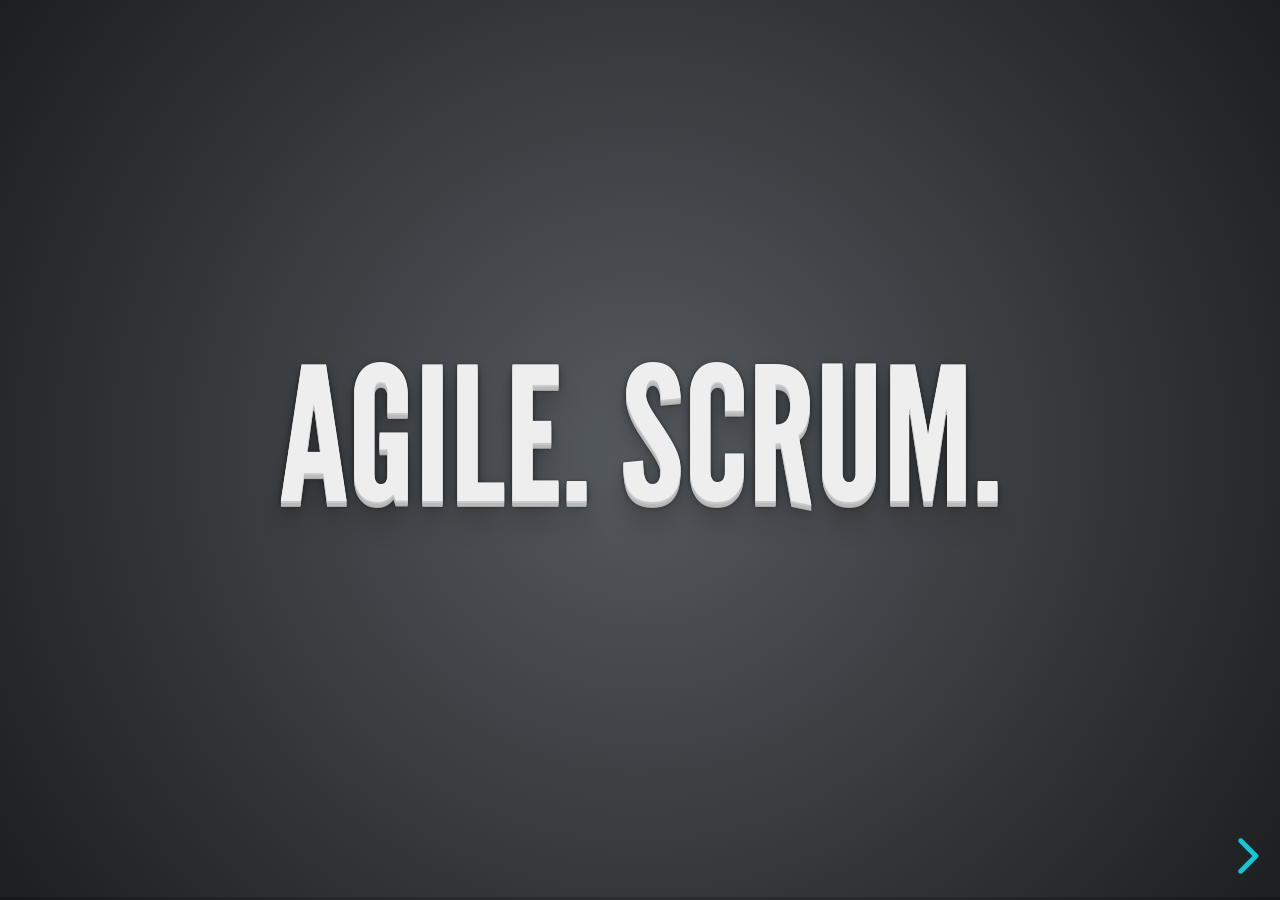
<file: index.html>
<!doctype html>
<html>
	<head>
		<meta charset="utf-8">
		<meta name="viewport" content="width=device-width, initial-scale=1.0, maximum-scale=1.0, user-scalable=no">

		<title>Agile.Scrum.</title>

		<link rel="stylesheet" href="css/reset.css">
		<link rel="stylesheet" href="css/reveal.css">
		<link rel="stylesheet" href="css/theme/league.css">

		<!-- Theme used for syntax highlighting of code -->
		<link rel="stylesheet" href="lib/css/monokai.css">

		<!-- Printing and PDF exports -->
		<script>
			var link = document.createElement( 'link' );
			link.rel = 'stylesheet';
			link.type = 'text/css';
			link.href = window.location.search.match( /print-pdf/gi ) ? 'css/print/pdf.css' : 'css/print/paper.css';
			document.getElementsByTagName( 'head' )[0].appendChild( link );
		</script>
	</head>
	<body>
		<div class="reveal">
			<div class="slides">
				<section>
					<h1>Agile. Scrum.</h1>
				</section>
				<section>
					<h2>What is Agile?</h2>
					<p>
						Agile is a time boxed, iterative approach to software delivery that builds software incrementally 
						from the start of the project, instead of trying to deliver it all at once near the end.
					</p>
					<img class="presentation__img presentation__img_white" src="assets/image/agile.png" alt="agile">
				</section>
				<section>
					<h2>Manifesto for Agile Software Development</h2>
					<img class="presentation__img" src="assets/image/manifesto.png" alt="manifesto">
				</section>
				<section>
					<table class="table">
						<tr class="table__row table__title">
							<th>Characteristics</th>
							<th>Agile approach</th>
							<th>Traditional approach</th>
						</tr>
						<tr class="table__row">
							<td>Organizational structure</td>
							<td>Iterative</td>
							<td>Linear</td>
						</tr>
						<tr class="table__row">
							<td>User requirements</td>
							<td>Interactive input</td>
							<td>Clearly defined before implementation</td>
						</tr>
						<tr class="table__row">
							<td>Involvement</td>
							<td>High</td>
							<td>Low</td>
						</tr>
						<tr class="table__row">
							<td>Model preference</td>
							<td>Agile model favors adaption</td>
							<td>Traditional model favors anticipation</td>
						</tr>
						<tr class="table__row">
							<td>Scale of projects</td>
							<td>Large-scale</td>
							<td>Small and medium scale</td>
						</tr>
					</table>
				</section>
				<section>
					<h2>Agile Methodologies</h2>
					<img src="assets/image/metodologies.jpeg" alt="metodologies">
				</section>
				<section>
					<h2>What is Scrum?</h2>
					<p>
						It is a framework within which people can address complex adaptive problems,
						while productively and creatively delivering products of the highest possible value.
					</p>					
				</section>
				<section>
					<h2>Scrum is:</h2>
					<ul>
						<li>Lightweight</li>
						<li>Simple to understand</li>
						<li>Difficult to master</li>
					</ul>
				</section>					
				<section>
					<h2>The main elements of the framework are:</h2>
					<ul>
						<li>Scrum ‐ teams;</li>
						<li>Roles associated with them;</li>
						<li>Events(ceremonies);</li>
						<li>Artifacts;</li>
						<li>Rules</li>
					</ul>
				</section>
				<section>
					<img class="presentation__img" src="assets/image/team.png" alt="scrum team">
				</section>
				<section>
					<h2>The key Scrum methodology artifacts</h2>
					<img class="presentation__img presentation__img_small" src="assets/image/artefacts.png" alt="artefacts">
				</section>				
				<section>
					<h2>Scrum ceremonies</h2>
					<ul>
						<li>Sprint planning meetings</li>
						<li>Daily standups</li>
						<li>The sprint review</li>
						<li>The retrospective</li>
					</ul>
				</section>	
				<section>
					<img src="assets/image/scrumProcess.jpg" alt="Scrum process">
				</section>				
				<section>
					<h2>Advantages</h2>
					<ul>
						<li>Scrum has more transparency and visibility</li>
						<li>It increases the team accountability</li>
						<li>Scrum is easy with changes</li>
						<li>Scrum is a cost saving development methodology</li>
					</ul>
				</section>
				<section>
					<h2>Disadvantages</h2>
					<ul>
						<li>Scrum need to be experienced and high-level persons</li>
						<li>Scrum team requires experience and devoted team.</li>
						<li>Less experienced scrum master can ruin the whole process of development.</li>
						<li>If the task is defined poorly then the project can be lead to inaccuracies.</li>
					</ul>					
				</section>	
				<section>
					<h2>Where can you meet scrum</h2>
					<img class="img_big" src="./assets/image/team.jpg" alt="team">
				</section>
				<section>
					<h2>Thank you!</h2>
				</section>		
			</div>
		</div>

		<script src="js/reveal.js"></script>

		<script>
			// More info about config & dependencies:
			// - https://github.com/hakimel/reveal.js#configuration
			// - https://github.com/hakimel/reveal.js#dependencies
			Reveal.initialize({
				hash: true,
				dependencies: [
					{ src: 'plugin/markdown/marked.js' },
					{ src: 'plugin/markdown/markdown.js' },
					{ src: 'plugin/highlight/highlight.js' },
					{ src: 'plugin/notes/notes.js', async: true }
				]
			});
		</script>
	</body>
</html>
</file>
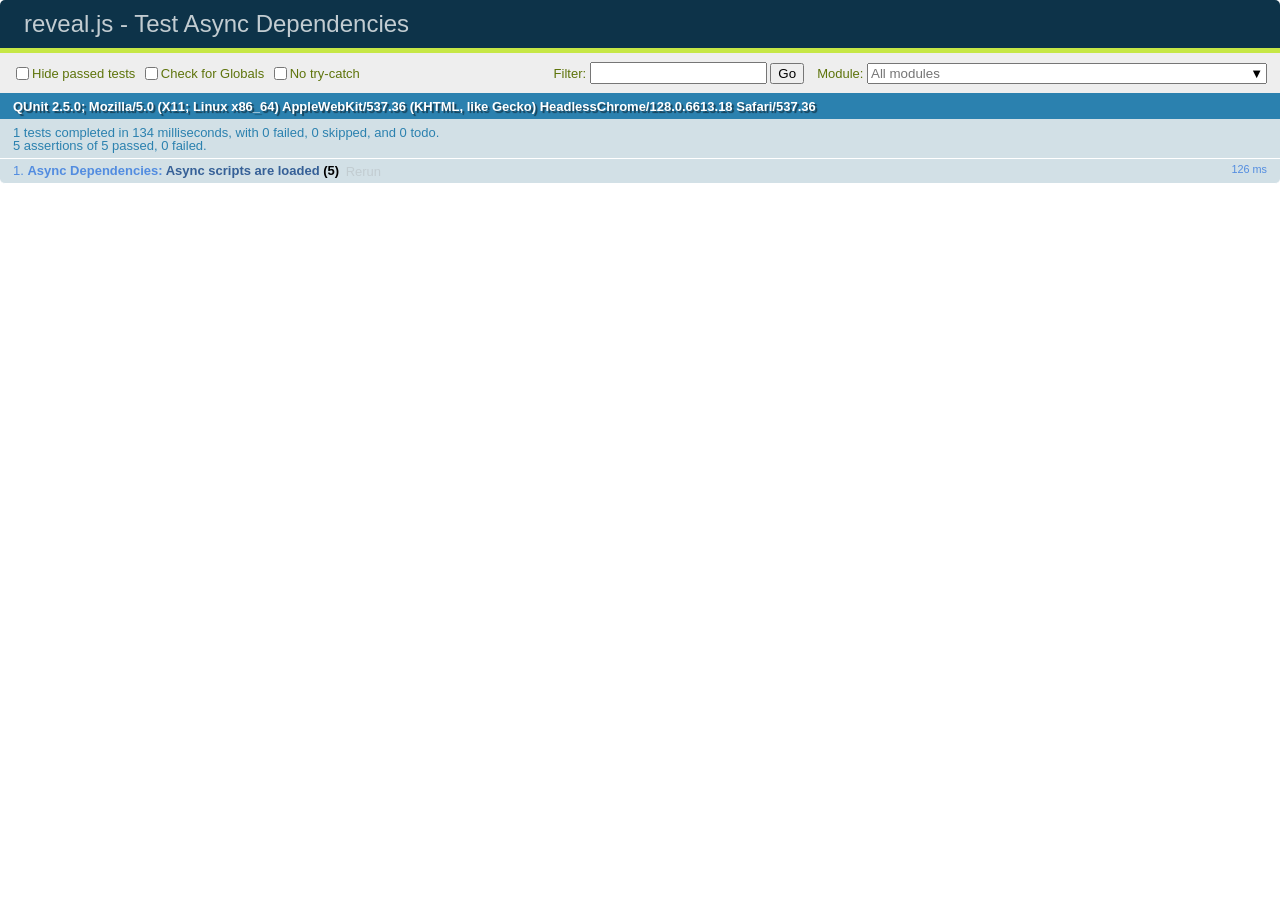
<file: test/test-dependencies-async.html>
<!doctype html>
<html lang="en">

	<head>
		<meta charset="utf-8">

		<title>reveal.js - Test Async Dependencies</title>

		<link rel="stylesheet" href="../css/reveal.css">
		<link rel="stylesheet" href="qunit-2.5.0.css">
	</head>

	<body style="overflow: auto;">

		<div id="qunit"></div>
		<div id="qunit-fixture"></div>

		<div class="reveal" style="display: none;">

			<div class="slides">

				<section>Slide content</section>

			</div>

		</div>

		<script src="../js/reveal.js"></script>
		<script src="qunit-2.5.0.js"></script>

		<script>
			var	externalScriptSequence = '';
			var scriptCount = 0;

			QUnit.config.autostart = false;
			QUnit.module( 'Async Dependencies' );

			QUnit.test( 'Async scripts are loaded', function( assert ) {
				assert.expect( 5 );
				var done = assert.async( 5 );

				function callback( event ) {
					if( externalScriptSequence.length === 1 ) {
						assert.ok( externalScriptSequence === 'A', 'first callback was sync script' );
						done();
					}
					else {
						assert.ok( true, 'async script loaded' );
						done();
					}

					if( externalScriptSequence.length === 4 ) {
						assert.ok( 	externalScriptSequence.indexOf( 'A' ) !== -1 &&
									externalScriptSequence.indexOf( 'B' ) !== -1 &&
									externalScriptSequence.indexOf( 'C' ) !== -1 &&
									externalScriptSequence.indexOf( 'D' ) !== -1, 'four unique scripts were loaded' );
						done();
					}

					scriptCount ++;
				}

				Reveal.initialize({
					dependencies: [
						{ src: 'assets/external-script-a.js', async: false, callback: callback },
						{ src: 'assets/external-script-b.js', async: true, callback: callback },
						{ src: 'assets/external-script-c.js', async: true, callback: callback },
						{ src: 'assets/external-script-d.js', async: true, callback: callback }
					]
				});
			});

			QUnit.start();

		</script>

	</body>
</html>
</file>
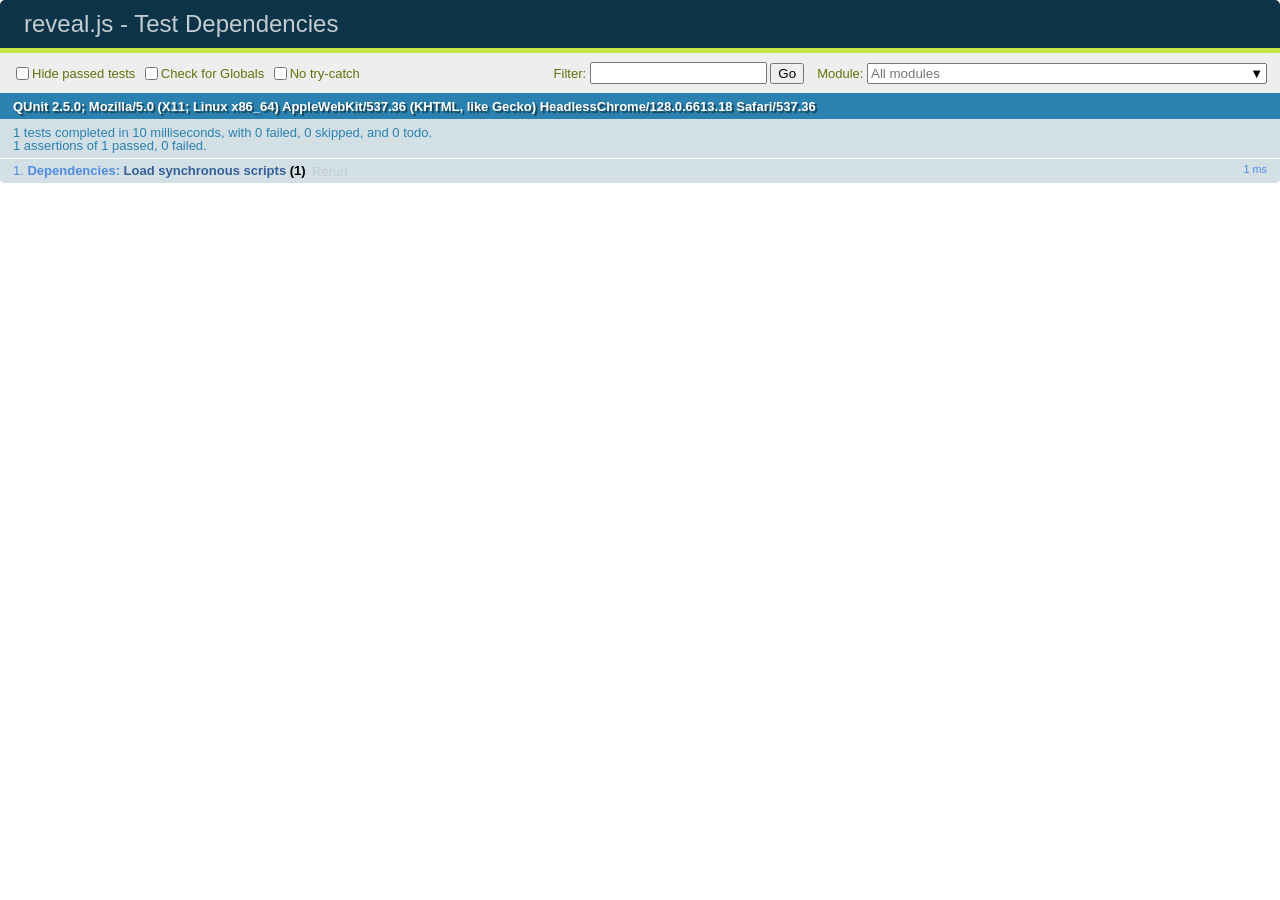
<file: test/test-dependencies.html>
<!doctype html>
<html lang="en">

	<head>
		<meta charset="utf-8">

		<title>reveal.js - Test Dependencies</title>

		<link rel="stylesheet" href="../css/reveal.css">
		<link rel="stylesheet" href="qunit-2.5.0.css">
	</head>

	<body style="overflow: auto;">

		<div id="qunit"></div>
		<div id="qunit-fixture"></div>

		<div class="reveal" style="display: none;">

			<div class="slides">

				<section>Slide content</section>

			</div>

		</div>

		<script src="../js/reveal.js"></script>
		<script src="qunit-2.5.0.js"></script>

		<script>
			window.externalScriptSequence = '';

			Reveal.addEventListener( 'ready', function() {

				QUnit.module( 'Dependencies' );

				QUnit.test( 'Load synchronous scripts', function( assert ) {
					assert.strictEqual( window.externalScriptSequence, 'ABC', 'Loaded and executed in order' );
				});

			} );

			Reveal.initialize({
				dependencies: [
					{ src: 'assets/external-script-a.js' },
					{ src: 'assets/external-script-b.js' },
					{ src: 'assets/external-script-c.js' }
				]
			});
		</script>

	</body>
</html>
</file>
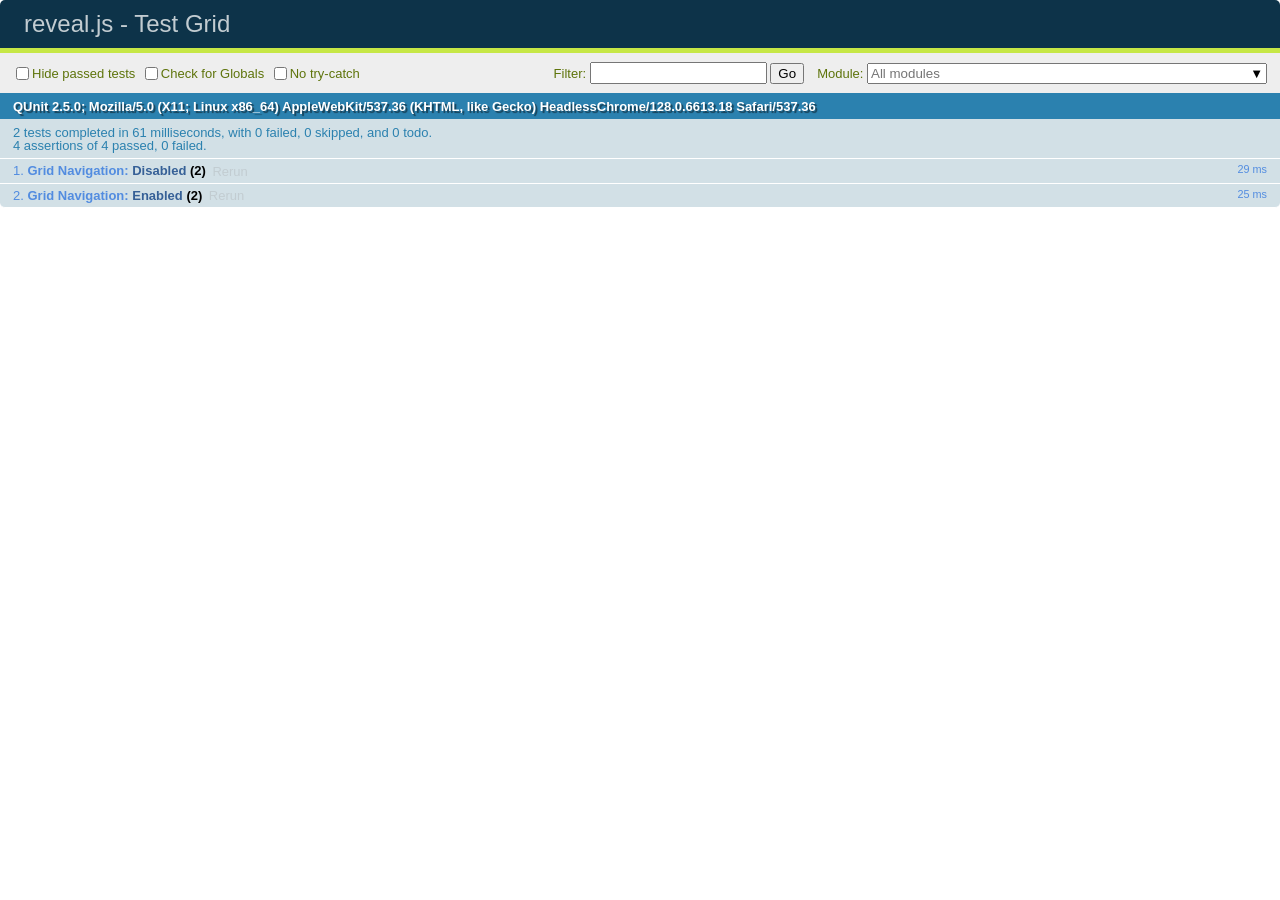
<file: test/test-grid-navigation.html>
<!doctype html>
<html lang="en">

	<head>
		<meta charset="utf-8">

		<title>reveal.js - Test Grid</title>

		<link rel="stylesheet" href="../css/reveal.css">
		<link rel="stylesheet" href="qunit-2.5.0.css">
	</head>

	<body style="overflow: auto;">

		<div id="qunit"></div>
		<div id="qunit-fixture"></div>

		<div class="reveal" style="display: none;">

			<div class="slides">

				<section>0</section>
				<section>
					<section>1.1</section>
					<section>1.2</section>
					<section>1.3</section>
					<section>1.4</section>
				</section>
				<section>
					<section>2.1</section>
					<section>2.2</section>
					<section>2.3</section>
					<section>2.4</section>
				</section>

			</div>

		</div>

		<script src="../js/reveal.js"></script>
		<script src="qunit-2.5.0.js"></script>

		<script>
			Reveal.addEventListener( 'ready', function() {

				QUnit.module( 'Grid Navigation' );

				QUnit.test( 'Disabled', function( assert ) {
					Reveal.right();
					Reveal.down();
					Reveal.down();
					assert.deepEqual( Reveal.getIndices(), { h: 1, v: 2, f: undefined }, 'Correct starting point' );
					Reveal.right();
					assert.deepEqual( Reveal.getIndices(), { h: 2, v: 0, f: undefined }, 'Moves to top when going to adjacent stack' );
				});

				QUnit.test( 'Enabled', function( assert ) {
					Reveal.configure({ navigationMode: 'grid' });
					Reveal.slide( 0, 0 );
					Reveal.right();
					Reveal.down();
					Reveal.down();
					assert.deepEqual( Reveal.getIndices(), { h: 1, v: 2, f: undefined }, 'Correct starting point' );
					Reveal.right();
					assert.deepEqual( Reveal.getIndices(), { h: 2, v: 2, f: undefined }, 'Remains at same vertical index when going to adjacent stack' );
				});

			} );

			Reveal.initialize();
		</script>

	</body>
</html>
</file>
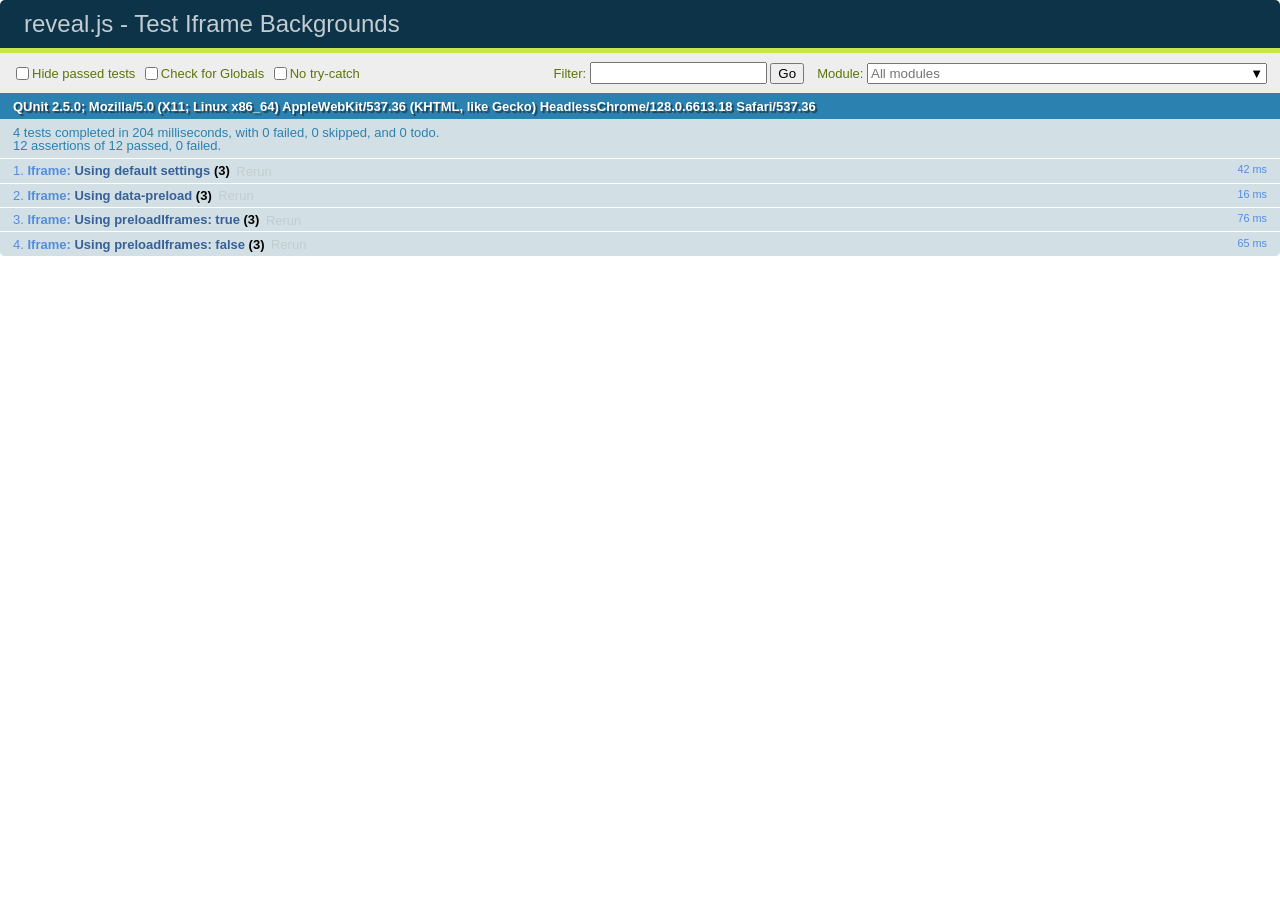
<file: test/test-iframe-backgrounds.html>
<!doctype html>
<html lang="en">

	<head>
		<meta charset="utf-8">

		<title>reveal.js - Test Iframe Backgrounds</title>

		<link rel="stylesheet" href="../css/reveal.css">
		<link rel="stylesheet" href="qunit-2.5.0.css">
	</head>

	<body style="overflow: auto;">

		<div id="qunit"></div>
		<div id="qunit-fixture"></div>

		<div class="reveal" style="display: none;">

			<div class="slides">

				<section data-background-iframe="#1">1</section>
				<section data-background-iframe="#2">2</section>
				<section data-background-iframe="#3" data-preload>3</section>
				<section data-background-iframe="#4">4</section>
				<section data-background-iframe="#5">5</section>
				<section data-background-iframe="#6">6</section>

			</div>

		</div>

		<script src="../js/reveal.js"></script>
		<script src="qunit-2.5.0.js"></script>

		<script>


			Reveal.addEventListener( 'ready', function() {

				function getIframe( index ) {
					return document.querySelectorAll( '.slide-background' )[index].querySelector( 'iframe' );
				}

				QUnit.module( 'Iframe' );

				QUnit.test( 'Using default settings', function( assert ) {

					Reveal.slide(0);
					assert.strictEqual( getIframe(1).hasAttribute( 'src' ), false, 'not preloaded when within viewDistance' );

					Reveal.slide(1);
					assert.strictEqual( getIframe(1).hasAttribute( 'src' ), true, 'loaded when slide becomes visible' );

					Reveal.slide(0);
					assert.strictEqual( getIframe(1).hasAttribute( 'src' ), false, 'unloaded when slide becomes invisible' );

				});

				QUnit.test( 'Using data-preload', function( assert ) {

					Reveal.slide(1);
					assert.strictEqual( getIframe(2).hasAttribute( 'src' ), true, 'preloaded within viewDistance' );
					assert.strictEqual( getIframe(1).hasAttribute( 'src' ), true, 'loaded when slide becomes visible' );

					Reveal.slide(0);
					assert.strictEqual( getIframe(3).hasAttribute( 'src' ), false, 'unloads outside of viewDistance' );

				});

				QUnit.test( 'Using preloadIframes: true', function( assert ) {

					Reveal.configure({ preloadIframes: true });

					Reveal.slide(1);
					assert.strictEqual( getIframe(0).hasAttribute( 'src' ), true, 'preloaded within viewDistance' );
					assert.strictEqual( getIframe(1).hasAttribute( 'src' ), true, 'preloaded within viewDistance' );
					assert.strictEqual( getIframe(2).hasAttribute( 'src' ), true, 'preloaded within viewDistance' );

				});

				QUnit.test( 'Using preloadIframes: false', function( assert ) {

					Reveal.configure({ preloadIframes: false });

					Reveal.slide(0);
					assert.strictEqual( getIframe(1).hasAttribute( 'src' ), false, 'not preloaded within viewDistance' );
					assert.strictEqual( getIframe(2).hasAttribute( 'src' ), false, 'not preloaded within viewDistance' );

					Reveal.slide(1);
					assert.strictEqual( getIframe(1).hasAttribute( 'src' ), true, 'loaded when slide becomes visible' );


				});

			} );

			Reveal.initialize({
				viewDistance: 3
			});
		</script>

	</body>
</html>
</file>
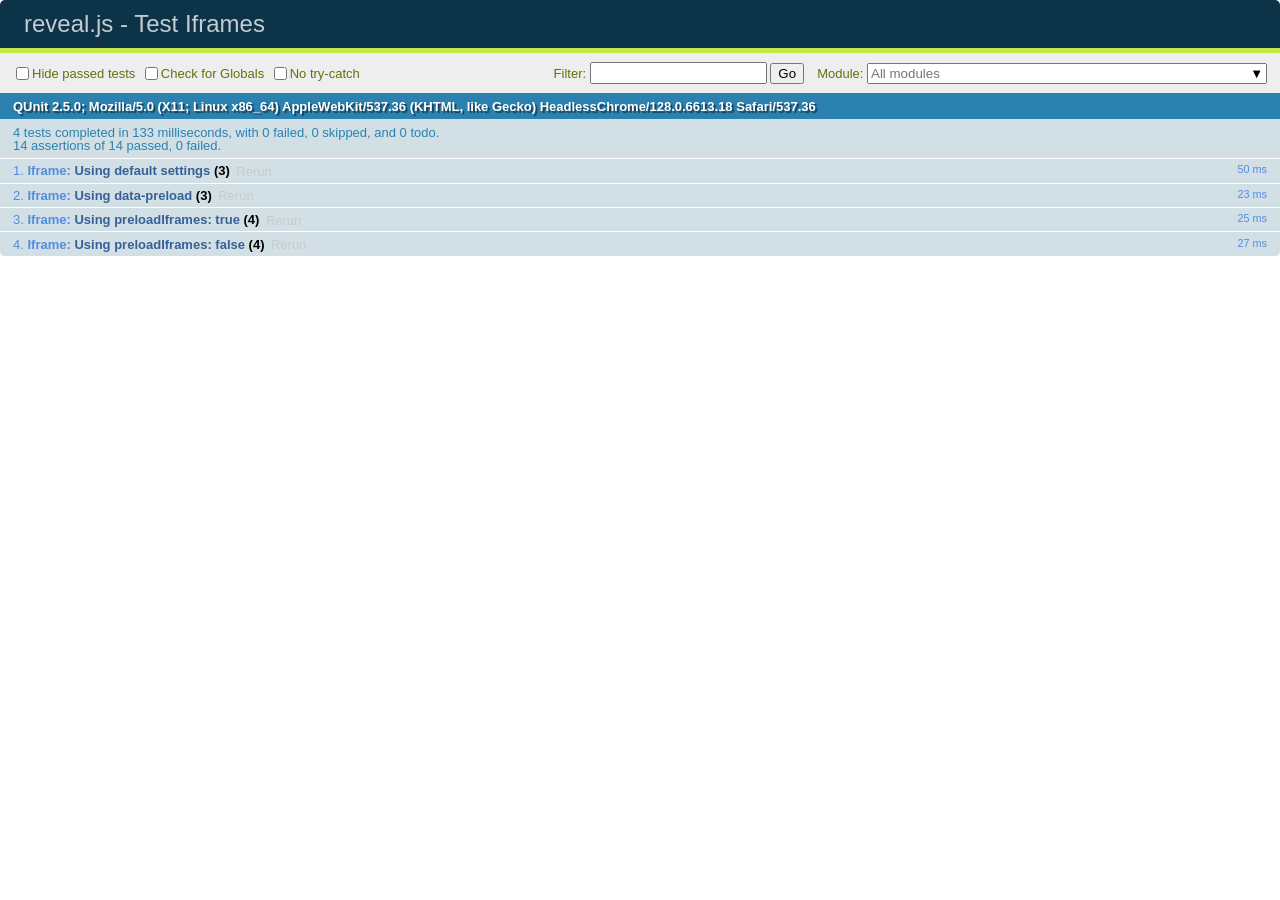
<file: test/test-iframes.html>
<!doctype html>
<html lang="en">

	<head>
		<meta charset="utf-8">

		<title>reveal.js - Test Iframes</title>

		<link rel="stylesheet" href="../css/reveal.css">
		<link rel="stylesheet" href="qunit-2.5.0.css">
	</head>

	<body style="overflow: auto;">

		<div id="qunit"></div>
		<div id="qunit-fixture"></div>

		<div class="reveal" style="display: none;">

			<div class="slides">

				<section>1</section>
				<section>2</section>
				<section>
					<iframe class="default-iframe" data-src="#"></iframe>
					<iframe class="preload-iframe" data-src="#" data-preload></iframe>
				</section>

			</div>

		</div>

		<script src="../js/reveal.js"></script>
		<script src="qunit-2.5.0.js"></script>

		<script>


			Reveal.addEventListener( 'ready', function() {

				var defaultIframe = document.querySelector( '.default-iframe' ),
					preloadIframe = document.querySelector( '.preload-iframe' );

				QUnit.module( 'Iframe' );

				QUnit.test( 'Using default settings', function( assert ) {

					Reveal.slide(1);
					assert.strictEqual( defaultIframe.hasAttribute( 'src' ), false, 'not preloaded when within viewDistance' );

					Reveal.slide(2);
					assert.strictEqual( defaultIframe.hasAttribute( 'src' ), true, 'loaded when slide becomes visible' );

					Reveal.slide(1);
					assert.strictEqual( defaultIframe.hasAttribute( 'src' ), false, 'unloaded when slide becomes invisible' );

				});

				QUnit.test( 'Using data-preload', function( assert ) {

					Reveal.slide(1);
					assert.strictEqual( preloadIframe.hasAttribute( 'src' ), true, 'preloaded within viewDistance' );

					Reveal.slide(2);
					assert.strictEqual( preloadIframe.hasAttribute( 'src' ), true, 'loaded when slide becoems visible' );

					Reveal.slide(0);
					assert.strictEqual( preloadIframe.hasAttribute( 'src' ), false, 'unloads outside of viewDistance' );

				});

				QUnit.test( 'Using preloadIframes: true', function( assert ) {

					Reveal.configure({ preloadIframes: true });

					Reveal.slide(1);
					assert.strictEqual( defaultIframe.hasAttribute( 'src' ), true, 'preloaded within viewDistance' );
					assert.strictEqual( preloadIframe.hasAttribute( 'src' ), true, 'preloaded within viewDistance' );

					Reveal.slide(2);
					assert.strictEqual( defaultIframe.hasAttribute( 'src' ), true, 'loaded when slide becomes visible' );
					assert.strictEqual( preloadIframe.hasAttribute( 'src' ), true, 'loaded when slide becomes visible' );

				});

				QUnit.test( 'Using preloadIframes: false', function( assert ) {

					Reveal.configure({ preloadIframes: false });

					Reveal.slide(0);
					assert.strictEqual( defaultIframe.hasAttribute( 'src' ), false, 'not preloaded within viewDistance' );
					assert.strictEqual( preloadIframe.hasAttribute( 'src' ), false, 'not preloaded within viewDistance' );

					Reveal.slide(2);
					assert.strictEqual( defaultIframe.hasAttribute( 'src' ), true, 'loaded when slide becomes visible' );
					assert.strictEqual( preloadIframe.hasAttribute( 'src' ), true, 'loaded when slide becomes visible' );

				});

			} );

			Reveal.initialize({
				viewDistance: 2
			});
		</script>

	</body>
</html>
</file>
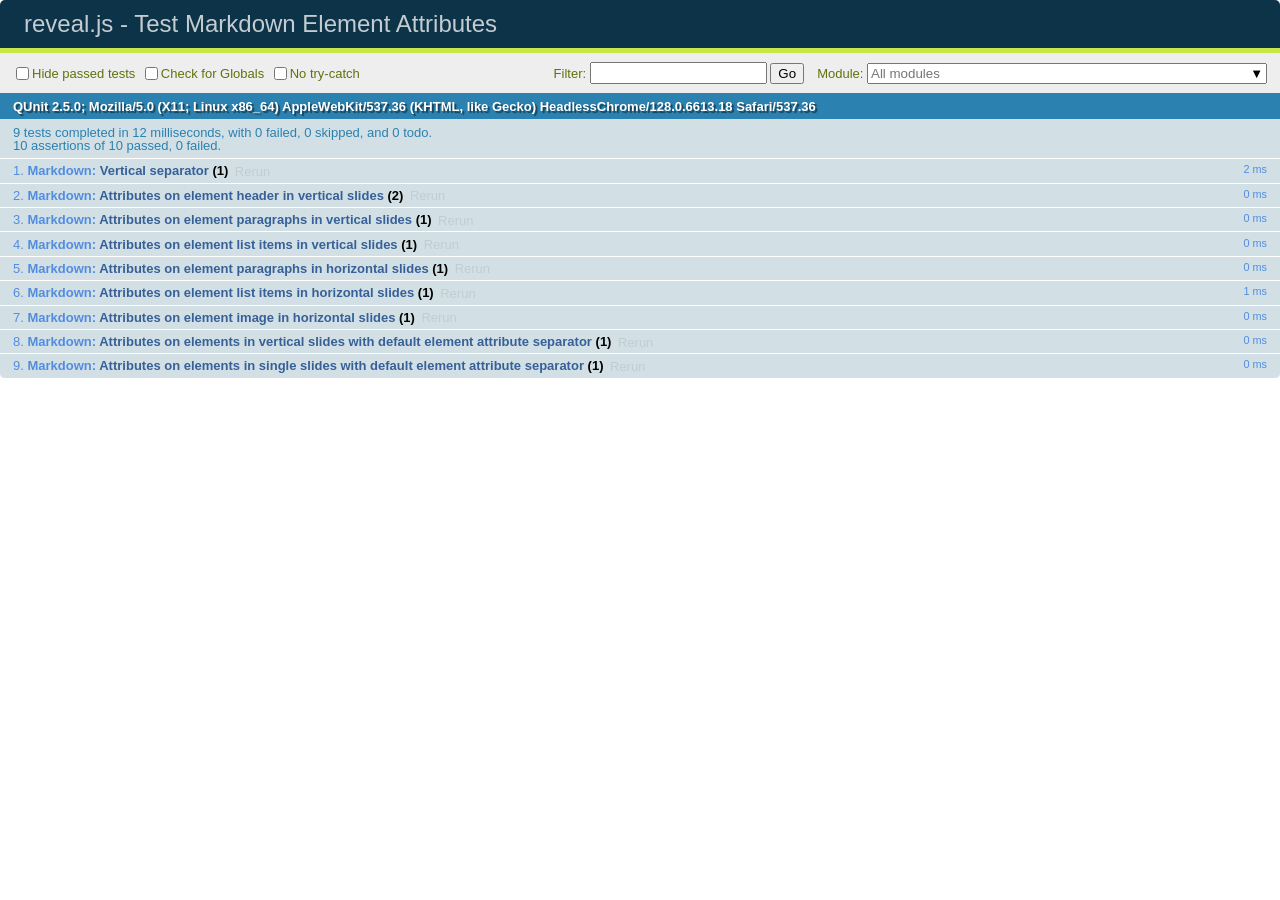
<file: test/test-markdown-element-attributes.html>
<!doctype html>
<html lang="en">

	<head>
		<meta charset="utf-8">

		<title>reveal.js - Test Markdown Element Attributes</title>

		<link rel="stylesheet" href="../css/reveal.css">
		<link rel="stylesheet" href="qunit-2.5.0.css">
	</head>

	<body style="overflow: auto;">

		<div id="qunit"></div>
		<div id="qunit-fixture"></div>

		<div class="reveal" style="display: none;">

			<div class="slides">

				<!-- <section data-markdown="example.md" data-separator="^\n\n\n" data-separator-vertical="^\n\n"></section> -->

				<!-- Slides are separated by newline + three dashes + newline, vertical slides identical but two dashes -->
				<section data-markdown data-separator="^\n---\n$" data-separator-vertical="^\n--\n$" data-element-attributes="{_\s*?([^}]+?)}">>
					<script type="text/template">
						## Slide 1.1
						<!-- {_class="fragment fade-out" data-fragment-index="1"} -->

						--

						## Slide 1.2
						<!-- {_class="fragment shrink"} -->

						Paragraph 1
						<!-- {_class="fragment grow"} -->

						Paragraph 2
						<!-- {_class="fragment grow"} -->

						- list item 1 <!-- {_class="fragment grow"} -->
						- list item 2 <!-- {_class="fragment grow"} -->
						- list item 3 <!-- {_class="fragment grow"} -->


						---

						## Slide 2


						Paragraph 1.2  
						multi-line <!-- {_class="fragment highlight-red"} -->

						Paragraph 2.2 <!-- {_class="fragment highlight-red"} -->

						Paragraph 2.3 <!-- {_class="fragment highlight-red"} -->

						Paragraph 2.4 <!-- {_class="fragment highlight-red"} -->

						- list item 1 <!-- {_class="fragment highlight-green"} -->
						- list item 2<!-- {_class="fragment highlight-green"} -->
						- list item 3<!-- {_class="fragment highlight-green"} -->
						- list item 4
						<!-- {_class="fragment highlight-green"} -->
						- list item 5<!-- {_class="fragment highlight-green"} -->

						Test

						![Example Picture](examples/assets/image2.png) <!-- {_class="reveal stretch"} -->

					</script>
				</section>



				<section 	data-markdown data-separator="^\n\n\n"
									data-separator-vertical="^\n\n"
									data-separator-notes="^Note:"
									data-charset="utf-8">
					<script type="text/template">
						# Test attributes in Markdown with default separator
						## Slide 1 Def <!-- .element: class="fragment highlight-red" data-fragment-index="1" -->


						## Slide 2 Def
						<!-- .element: class="fragment highlight-red" -->

					</script>
				</section>

				<section data-markdown>
				  <script type="text/template">
					## Hello world
					A paragraph
					<!-- .element: class="fragment highlight-blue" -->
				  </script>
				</section>

				<section data-markdown>
				  <script type="text/template">
					## Hello world

					Multiple  
					Line
					<!-- .element: class="fragment highlight-blue" -->
				  </script>
				</section>

				<section data-markdown>
				  <script type="text/template">
					## Hello world

					Test<!-- .element: class="fragment highlight-blue" -->

					More Test
				  </script>
				</section>


			</div>

		</div>

		<script src="../js/reveal.js"></script>
		<script src="../plugin/markdown/marked.js"></script>
		<script src="../plugin/markdown/markdown.js"></script>
		<script src="qunit-2.5.0.js"></script>

		<script src="test-markdown-element-attributes.js"></script>

	</body>
</html>
</file>
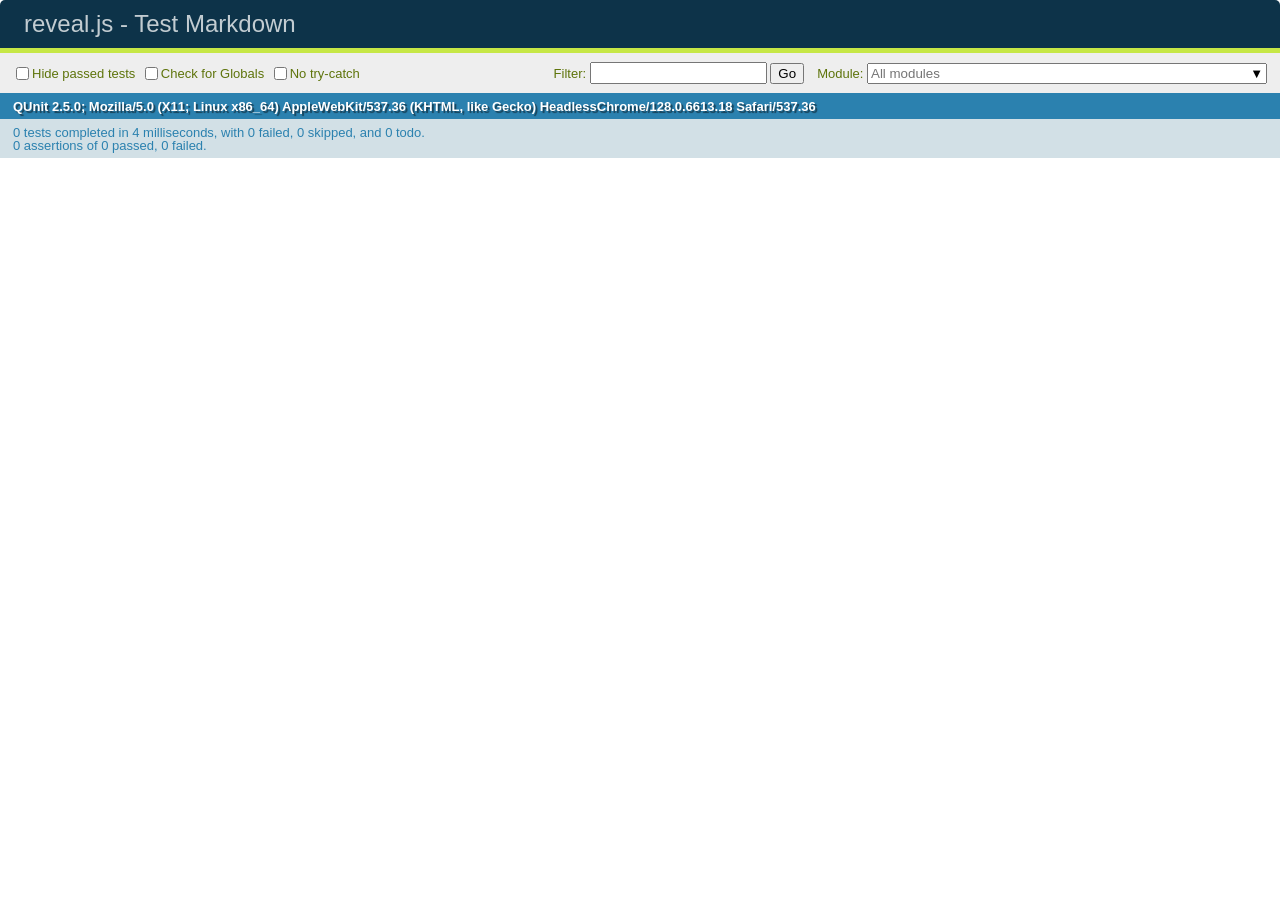
<file: test/test-markdown-external.html>
<!doctype html>
<html lang="en">

	<head>
		<meta charset="utf-8">

		<title>reveal.js - Test Markdown</title>

		<link rel="stylesheet" href="../css/reveal.css">
		<link rel="stylesheet" href="qunit-2.5.0.css">
	</head>

	<body style="overflow: auto;">

		<div id="qunit"></div>
		<div id="qunit-fixture"></div>

		<div class="reveal" style="display: none;">

			<div class="slides">
				<!-- <section data-markdown="simple.md" data-separator="^\r?\n\r?\n\r?\n" data-separator-vertical="^\r?\n\r?\n"></section> -->
			</div>

		</div>

		<script src="../js/reveal.js"></script>
		<script src="../plugin/highlight/highlight.js"></script>
		<script src="../plugin/markdown/marked.js"></script>
		<script src="../plugin/markdown/markdown.js"></script>
		<script src="qunit-2.5.0.js"></script>

		<!-- <script src="test-markdown-external.js"></script> -->

		<!-- Test disabled 28/2/2019 by Hakim – Markdown plugin needs to be updated to load extenal files asycnhronously -->

	</body>
</html>
</file>
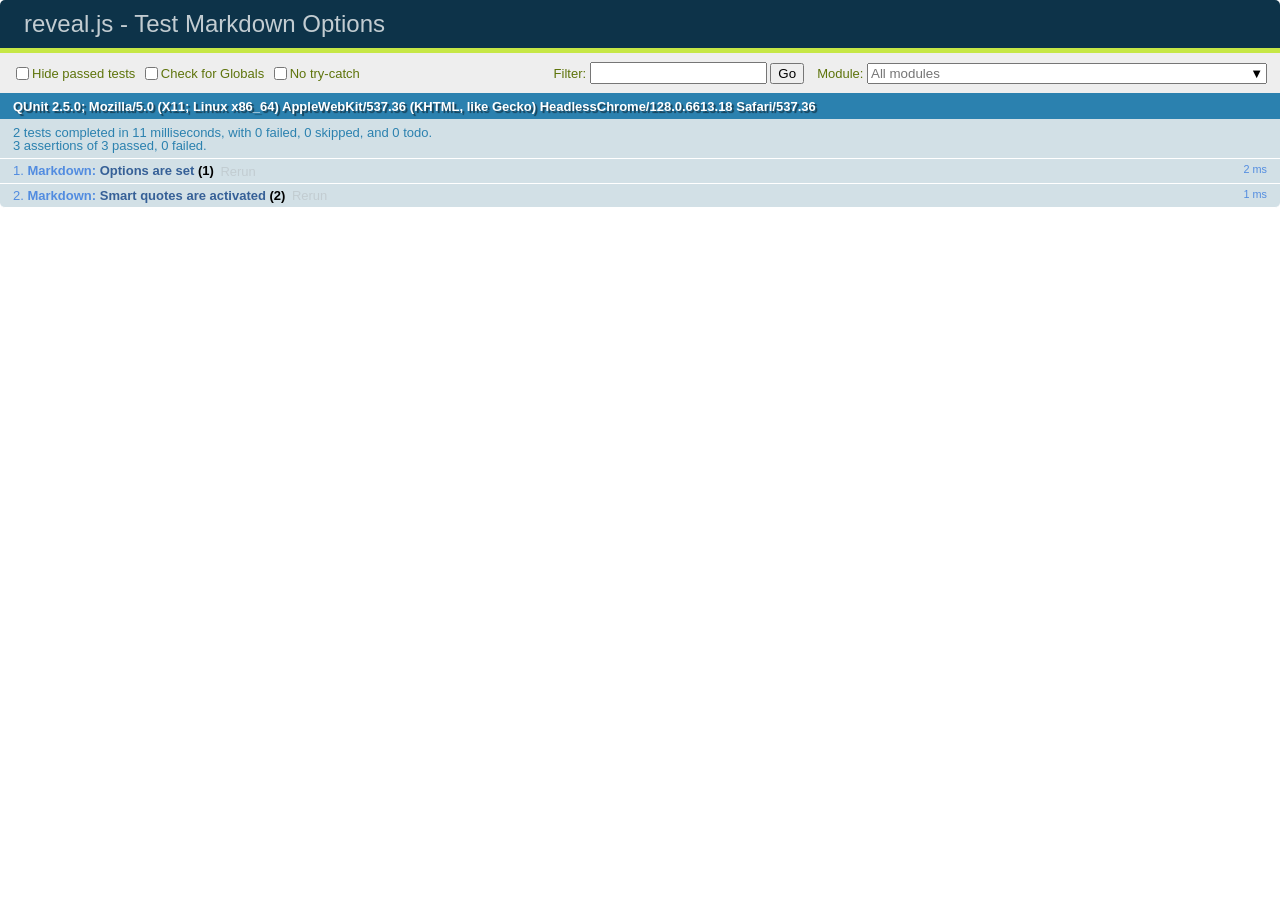
<file: test/test-markdown-options.html>
<!doctype html>
<html lang="en">

	<head>
		<meta charset="utf-8">

		<title>reveal.js - Test Markdown Options</title>

		<link rel="stylesheet" href="../css/reveal.css">
		<link rel="stylesheet" href="qunit-2.5.0.css">
	</head>

	<body style="overflow: auto;">

		<div id="qunit"></div>
		<div id="qunit-fixture"></div>

		<div class="reveal" style="display: none;">

			<div class="slides">

				<section data-markdown>
					<script type="text/template">
						## Testing Markdown Options

						This "slide" should contain 'smart' quotes.
					</script>
				</section>

			</div>

		</div>

		<script src="../js/reveal.js"></script>
		<script src="qunit-2.5.0.js"></script>

		<script src="test-markdown-options.js"></script>

	</body>
</html>
</file>
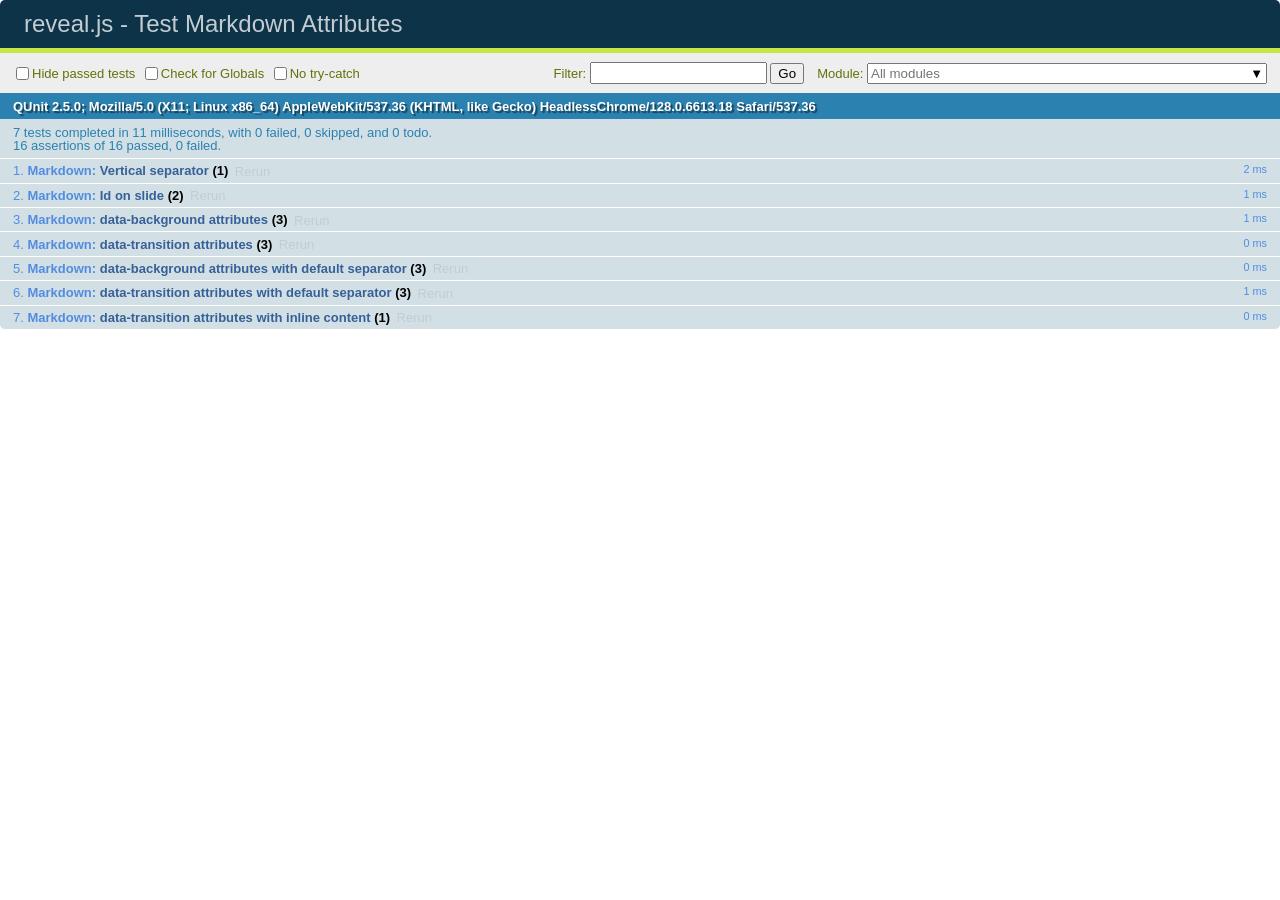
<file: test/test-markdown-slide-attributes.html>
<!doctype html>
<html lang="en">

	<head>
		<meta charset="utf-8">

		<title>reveal.js - Test Markdown Attributes</title>

		<link rel="stylesheet" href="../css/reveal.css">
		<link rel="stylesheet" href="qunit-2.5.0.css">
	</head>

	<body style="overflow: auto;">

		<div id="qunit"></div>
		<div id="qunit-fixture"></div>

		<div class="reveal" style="display: none;">

			<div class="slides">

				<!-- <section data-markdown="example.md" data-separator="^\n\n\n" data-separator-vertical="^\n\n"></section> -->

				<!-- Slides are separated by three lines, vertical slides by two lines, attributes are one any line starting with (spaces and) two dashes -->
				<section 	data-markdown data-separator="^\n\n\n"
									data-separator-vertical="^\n\n"
									data-separator-notes="^Note:"
									data-attributes="--\s(.*?)$"
									data-charset="utf-8">
					<script type="text/template">
						# Test attributes in Markdown
						## Slide 1



						## Slide 2
						<!-- -- id="slide2" data-transition="zoom" data-background="#A0C66B" -->


						## Slide 2.1
						<!-- -- data-background="#ff0000" data-transition="fade" -->


						## Slide 2.2
						[Link to Slide2](#/slide2)



						## Slide 3
						<!-- -- data-transition="zoom" data-background="#C6916B" -->



						## Slide 4
					</script>
				</section>

				<section 	data-markdown data-separator="^\n\n\n"
									data-separator-vertical="^\n\n"
									data-separator-notes="^Note:"
									data-charset="utf-8">
					<script type="text/template">
						# Test attributes in Markdown with default separator
						## Slide 1 Def



						## Slide 2 Def
						<!-- .slide: id="slide2def" data-transition="concave" data-background="#A7C66B" -->


						## Slide 2.1 Def
						<!-- .slide: data-background="#f70000" data-transition="page" -->


						## Slide 2.2 Def
						[Link to Slide2](#/slide2def)



						## Slide 3 Def
						<!-- .slide: data-transition="concave" data-background="#C7916B" -->



						## Slide 4
					</script>
				</section>

				<section data-markdown>
					<script type="text/template">
						<!-- .slide: data-background="#ff0000" -->
						## Hello world
					</script>
				</section>

				<section data-markdown>
					<script type="text/template">
						## Hello world
						<!-- .slide: data-background="#ff0000" -->
					</script>
				</section>

				<section data-markdown>
					<script type="text/template">
						## Hello world

						Test
						<!-- .slide: data-background="#ff0000" -->

						More Test
					</script>
				</section>

			</div>

		</div>

		<script src="../js/reveal.js"></script>
		<script src="../plugin/markdown/marked.js"></script>
		<script src="../plugin/markdown/markdown.js"></script>
		<script src="qunit-2.5.0.js"></script>

		<script src="test-markdown-slide-attributes.js"></script>

	</body>
</html>
</file>
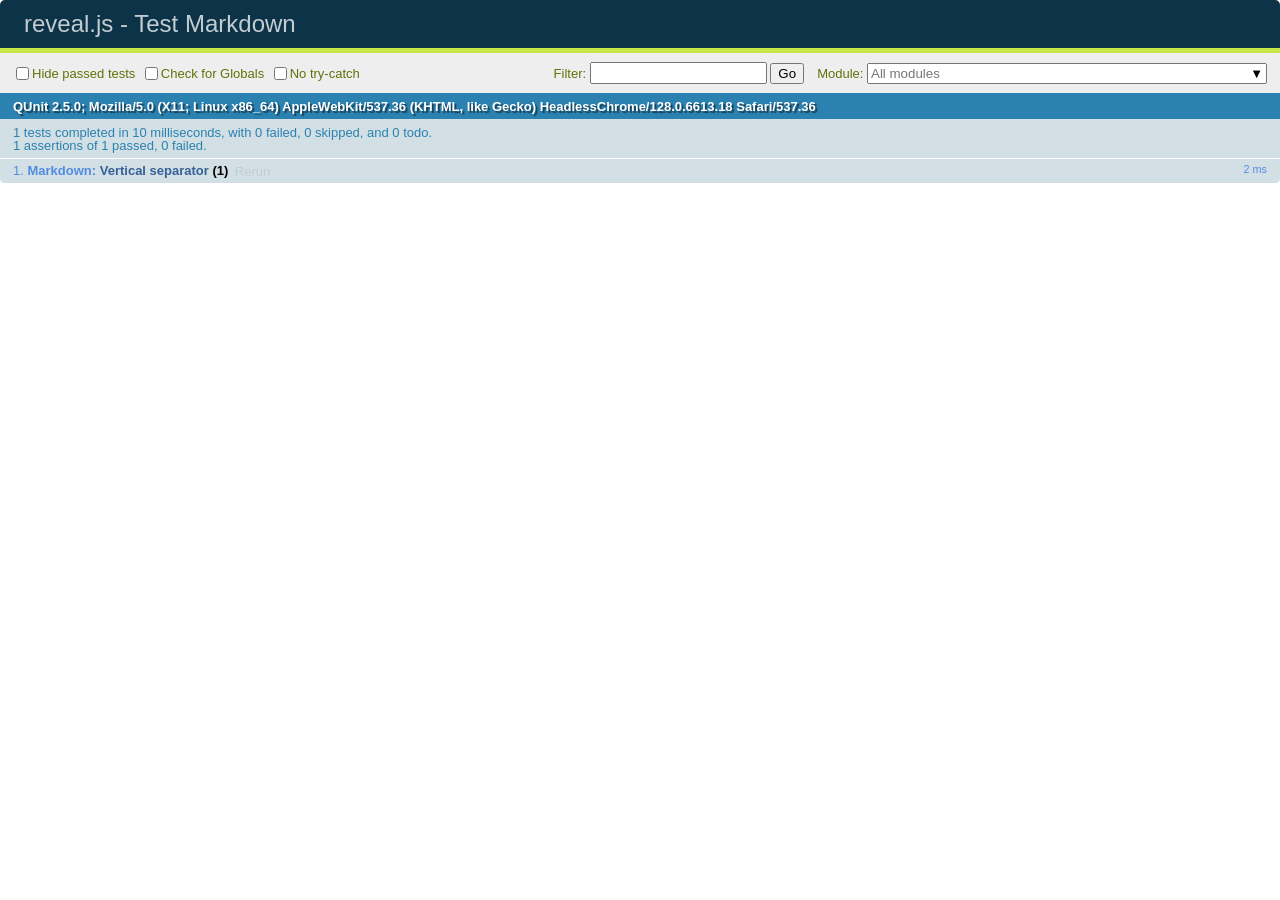
<file: test/test-markdown.html>
<!doctype html>
<html lang="en">

	<head>
		<meta charset="utf-8">

		<title>reveal.js - Test Markdown</title>

		<link rel="stylesheet" href="../css/reveal.css">
		<link rel="stylesheet" href="qunit-2.5.0.css">
	</head>

	<body style="overflow: auto;">

		<div id="qunit"></div>
		<div id="qunit-fixture"></div>

		<div class="reveal" style="display: none;">

			<div class="slides">

				<!-- <section data-markdown="example.md" data-separator="^\n\n\n" data-separator-vertical="^\n\n"></section> -->

				<!-- Slides are separated by newline + three dashes + newline, vertical slides identical but two dashes -->
				<section data-markdown data-separator="^\n---\n$" data-separator-vertical="^\n--\n$">
					<script type="text/template">
						## Slide 1.1

						--

						## Slide 1.2

						---

						## Slide 2
					</script>
				</section>

			</div>

		</div>

		<script src="../js/reveal.js"></script>
		<script src="../plugin/markdown/marked.js"></script>
		<script src="../plugin/markdown/markdown.js"></script>
		<script src="qunit-2.5.0.js"></script>

		<script src="test-markdown.js"></script>

	</body>
</html>
</file>
<file: css/theme/league.css>
/**
 * League theme for reveal.js.
 *
 * This was the default theme pre-3.0.0.
 *
 * Copyright (C) 2011-2012 Hakim El Hattab, http://hakim.se
 */
@import url(../../lib/font/league-gothic/league-gothic.css);
@import url(https://fonts.googleapis.com/css?family=Lato:400,700,400italic,700italic);
/*********************************************
 * GLOBAL STYLES
 *********************************************/
body {
  background: #1c1e20;
  background: -moz-radial-gradient(center, circle cover, #555a5f 0%, #1c1e20 100%);
  background: -webkit-gradient(radial, center center, 0px, center center, 100%, color-stop(0%, #555a5f), color-stop(100%, #1c1e20));
  background: -webkit-radial-gradient(center, circle cover, #555a5f 0%, #1c1e20 100%);
  background: -o-radial-gradient(center, circle cover, #555a5f 0%, #1c1e20 100%);
  background: -ms-radial-gradient(center, circle cover, #555a5f 0%, #1c1e20 100%);
  background: radial-gradient(center, circle cover, #555a5f 0%, #1c1e20 100%);
  background-color: #2b2b2b; }

.reveal {
  font-family: "Lato", sans-serif;
  font-size: 40px;
  font-weight: normal;
  color: #eee; }

::selection {
  color: #fff;
  background: #FF5E99;
  text-shadow: none; }

::-moz-selection {
  color: #fff;
  background: #FF5E99;
  text-shadow: none; }

.reveal .slides section,
.reveal .slides section > section {
  line-height: 1.3;
  font-weight: inherit; }

/*********************************************
 * HEADERS
 *********************************************/
.reveal h1,
.reveal h2,
.reveal h3,
.reveal h4,
.reveal h5,
.reveal h6 {
  margin: 0 0 20px 0;
  color: #eee;
  font-family: "League Gothic", Impact, sans-serif;
  font-weight: normal;
  line-height: 1.2;
  letter-spacing: normal;
  text-transform: uppercase;
  text-shadow: 0px 0px 6px rgba(0, 0, 0, 0.2);
  word-wrap: break-word; }

.reveal h1 {
  font-size: 3.77em; }

.reveal h2 {
  font-size: 2.11em; }

.reveal h3 {
  font-size: 1.55em; }

.reveal h4 {
  font-size: 1em; }

.reveal h1 {
  text-shadow: 0 1px 0 #ccc, 0 2px 0 #c9c9c9, 0 3px 0 #bbb, 0 4px 0 #b9b9b9, 0 5px 0 #aaa, 0 6px 1px rgba(0, 0, 0, 0.1), 0 0 5px rgba(0, 0, 0, 0.1), 0 1px 3px rgba(0, 0, 0, 0.3), 0 3px 5px rgba(0, 0, 0, 0.2), 0 5px 10px rgba(0, 0, 0, 0.25), 0 20px 20px rgba(0, 0, 0, 0.15); }

/*********************************************
 * OTHER
 *********************************************/
.reveal p {
  margin: 20px 0;
  line-height: 1.3; }

/* Ensure certain elements are never larger than the slide itself */
.reveal img,
.reveal video,
.reveal iframe {
  max-width: 95%;
  max-height: 95%; }

.reveal strong,
.reveal b {
  font-weight: bold; }

.reveal em {
  font-style: italic; }

.reveal ol,
.reveal dl,
.reveal ul {
  display: inline-block;
  text-align: left;
  margin: 0 0 0 1em; }

.reveal ol {
  list-style-type: decimal; }

.reveal ul {
  list-style-type: disc; }

.reveal ul ul {
  list-style-type: square; }

.reveal ul ul ul {
  list-style-type: circle; }

.reveal ul ul,
.reveal ul ol,
.reveal ol ol,
.reveal ol ul {
  display: block;
  margin-left: 40px; }

.reveal dt {
  font-weight: bold; }

.reveal dd {
  margin-left: 40px; }

.reveal blockquote {
  display: block;
  position: relative;
  width: 70%;
  margin: 20px auto;
  padding: 5px;
  font-style: italic;
  background: rgba(255, 255, 255, 0.05);
  box-shadow: 0px 0px 2px rgba(0, 0, 0, 0.2); }

.reveal blockquote p:first-child,
.reveal blockquote p:last-child {
  display: inline-block; }

.reveal q {
  font-style: italic; }

.reveal pre {
  display: block;
  position: relative;
  width: 90%;
  margin: 20px auto;
  text-align: left;
  font-size: 0.55em;
  font-family: monospace;
  line-height: 1.2em;
  word-wrap: break-word;
  box-shadow: 0px 5px 15px rgba(0, 0, 0, 0.15); }

.reveal code {
  font-family: monospace;
  text-transform: none; }

.reveal pre code {
  display: block;
  padding: 5px;
  overflow: auto;
  max-height: 400px;
  word-wrap: normal; }

.reveal table {
  margin: auto;
  border-collapse: collapse;
  border-spacing: 0; }

.reveal table th {
  font-weight: bold; }

.reveal table th,
.reveal table td {
  text-align: left;
  padding: 0.2em 0.5em 0.2em 0.5em;
  border-bottom: 1px solid; }

.reveal table th[align="center"],
.reveal table td[align="center"] {
  text-align: center; }

.reveal table th[align="right"],
.reveal table td[align="right"] {
  text-align: right; }

.reveal table tbody tr:last-child th,
.reveal table tbody tr:last-child td {
  border-bottom: none; }

.reveal sup {
  vertical-align: super;
  font-size: smaller; }

.reveal sub {
  vertical-align: sub;
  font-size: smaller; }

.reveal small {
  display: inline-block;
  font-size: 0.6em;
  line-height: 1.2em;
  vertical-align: top; }

.reveal small * {
  vertical-align: top; }

/*********************************************
 * LINKS
 *********************************************/
.reveal a {
  color: #13DAEC;
  text-decoration: none;
  -webkit-transition: color .15s ease;
  -moz-transition: color .15s ease;
  transition: color .15s ease; }

.reveal a:hover {
  color: #71e9f4;
  text-shadow: none;
  border: none; }

.reveal .roll span:after {
  color: #fff;
  background: #0d99a5; }

/*********************************************
 * IMAGES
 *********************************************/
.reveal section img {
  margin: 15px 0px;
  background: rgba(255, 255, 255, 0.12);
  border: 4px solid #eee;
  box-shadow: 0 0 10px rgba(0, 0, 0, 0.15); }

.reveal section img.plain {
  border: 0;
  box-shadow: none; }

.reveal a img {
  -webkit-transition: all .15s linear;
  -moz-transition: all .15s linear;
  transition: all .15s linear; }

.reveal a:hover img {
  background: rgba(255, 255, 255, 0.2);
  border-color: #13DAEC;
  box-shadow: 0 0 20px rgba(0, 0, 0, 0.55); }

/*********************************************
 * NAVIGATION CONTROLS
 *********************************************/
.reveal .controls {
  color: #13DAEC; }

/*********************************************
 * PROGRESS BAR
 *********************************************/
.reveal .progress {
  background: rgba(0, 0, 0, 0.2);
  color: #13DAEC; }

.reveal .progress span {
  -webkit-transition: width 800ms cubic-bezier(0.26, 0.86, 0.44, 0.985);
  -moz-transition: width 800ms cubic-bezier(0.26, 0.86, 0.44, 0.985);
  transition: width 800ms cubic-bezier(0.26, 0.86, 0.44, 0.985); }

/*********************************************
 * PRINT BACKGROUND
 *********************************************/
@media print {
  .backgrounds {
    background-color: #2b2b2b; } }


.reveal section .presentation__img {
  background: none;
  border: none;
  box-shadow: none;
}

.reveal section .presentation__img_white {
  background: #ffffff;
}

.reveal section .table {
 font-size: 24px;
 border: 1px solid #ffffff;
}

.reveal section .table th, .reveal section .table td {
  border: 1px solid #ffffff;
  text-align: center;
  vertical-align: middle;
 }

 .reveal section .table tr:nth-child(2n) {
   background: #cae1f0;
   color: #000000;
 }

 .reveal section .table tr:nth-child(2n+1) {
  background: #c4e7da;
  color: #000000;
}

.reveal section .table__title th {
  background-color: #5aa2cc;
  color: #ffffff;
  padding: 10px 0;
  line-height: 2;
}

.reveal section .flex {
  display: flex;
  justify-content: space-between;
}

.reveal section .img_big {
  width: 80%;
  border: 0;
}

.reveal section .presentation__img_small {
  width: 70%;
}
</file>
<file: lib/css/monokai.css>
/*
Monokai style - ported by Luigi Maselli - http://grigio.org
*/

.hljs {
  display: block;
  overflow-x: auto;
  padding: 0.5em;
  background: #272822;
  color: #ddd;
}

.hljs-tag,
.hljs-keyword,
.hljs-selector-tag,
.hljs-literal,
.hljs-strong,
.hljs-name {
  color: #f92672;
}

.hljs-code {
  color: #66d9ef;
}

.hljs-class .hljs-title {
  color: white;
}

.hljs-attribute,
.hljs-symbol,
.hljs-regexp,
.hljs-link {
  color: #bf79db;
}

.hljs-string,
.hljs-bullet,
.hljs-subst,
.hljs-title,
.hljs-section,
.hljs-emphasis,
.hljs-type,
.hljs-built_in,
.hljs-builtin-name,
.hljs-selector-attr,
.hljs-selector-pseudo,
.hljs-addition,
.hljs-variable,
.hljs-template-tag,
.hljs-template-variable {
  color: #a6e22e;
}

.hljs-comment,
.hljs-quote,
.hljs-deletion,
.hljs-meta {
  color: #75715e;
}

.hljs-keyword,
.hljs-selector-tag,
.hljs-literal,
.hljs-doctag,
.hljs-title,
.hljs-section,
.hljs-type,
.hljs-selector-id {
  font-weight: bold;
}
</file>
<file: test/qunit-2.5.0.css>
/*!
 * QUnit 2.5.0
 * https://qunitjs.com/
 *
 * Copyright jQuery Foundation and other contributors
 * Released under the MIT license
 * https://jquery.org/license
 *
 * Date: 2018-01-10T02:56Z
 */

/** Font Family and Sizes */

#qunit-tests, #qunit-header, #qunit-banner, #qunit-testrunner-toolbar, #qunit-filteredTest, #qunit-userAgent, #qunit-testresult {
	font-family: "Helvetica Neue Light", "HelveticaNeue-Light", "Helvetica Neue", Calibri, Helvetica, Arial, sans-serif;
}

#qunit-testrunner-toolbar, #qunit-filteredTest, #qunit-userAgent, #qunit-testresult, #qunit-tests li { font-size: small; }
#qunit-tests { font-size: smaller; }


/** Resets */

#qunit-tests, #qunit-header, #qunit-banner, #qunit-filteredTest, #qunit-userAgent, #qunit-testresult, #qunit-modulefilter {
	margin: 0;
	padding: 0;
}


/** Header (excluding toolbar) */

#qunit-header {
	padding: 0.5em 0 0.5em 1em;

	color: #8699A4;
	background-color: #0D3349;

	font-size: 1.5em;
	line-height: 1em;
	font-weight: 400;

	border-radius: 5px 5px 0 0;
}

#qunit-header a {
	text-decoration: none;
	color: #C2CCD1;
}

#qunit-header a:hover,
#qunit-header a:focus {
	color: #FFF;
}

#qunit-banner {
	height: 5px;
}

#qunit-filteredTest {
	padding: 0.5em 1em 0.5em 1em;
	color: #366097;
	background-color: #F4FF77;
}

#qunit-userAgent {
	padding: 0.5em 1em 0.5em 1em;
	color: #FFF;
	background-color: #2B81AF;
	text-shadow: rgba(0, 0, 0, 0.5) 2px 2px 1px;
}


/** Toolbar */

#qunit-testrunner-toolbar {
	padding: 0.5em 1em 0.5em 1em;
	color: #5E740B;
	background-color: #EEE;
}

#qunit-testrunner-toolbar .clearfix {
	height: 0;
	clear: both;
}

#qunit-testrunner-toolbar label {
	display: inline-block;
}

#qunit-testrunner-toolbar input[type=checkbox],
#qunit-testrunner-toolbar input[type=radio] {
	margin: 3px;
	vertical-align: -2px;
}

#qunit-testrunner-toolbar input[type=text] {
	box-sizing: border-box;
	height: 1.6em;
}

.qunit-url-config,
.qunit-filter,
#qunit-modulefilter {
	display: inline-block;
	line-height: 2.1em;
}

.qunit-filter,
#qunit-modulefilter {
	float: right;
	position: relative;
	margin-left: 1em;
}

.qunit-url-config label {
	margin-right: 0.5em;
}

#qunit-modulefilter-search {
	box-sizing: border-box;
	width: 400px;
}

#qunit-modulefilter-search-container:after {
	position: absolute;
	right: 0.3em;
	content: "\25bc";
	color: black;
}

#qunit-modulefilter-dropdown {
	/* align with #qunit-modulefilter-search */
	box-sizing: border-box;
	width: 400px;
	position: absolute;
	right: 0;
	top: 50%;
	margin-top: 0.8em;

	border: 1px solid #D3D3D3;
	border-top: none;
	border-radius: 0 0 .25em .25em;
	color: #000;
	background-color: #F5F5F5;
	z-index: 99;
}

#qunit-modulefilter-dropdown a {
	color: inherit;
	text-decoration: none;
}

#qunit-modulefilter-dropdown .clickable.checked {
	font-weight: bold;
	color: #000;
	background-color: #D2E0E6;
}

#qunit-modulefilter-dropdown .clickable:hover {
	color: #FFF;
	background-color: #0D3349;
}

#qunit-modulefilter-actions {
	display: block;
	overflow: auto;

	/* align with #qunit-modulefilter-dropdown-list */
	font: smaller/1.5em sans-serif;
}

#qunit-modulefilter-dropdown #qunit-modulefilter-actions > * {
	box-sizing: border-box;
	max-height: 2.8em;
	display: block;
	padding: 0.4em;
}

#qunit-modulefilter-dropdown #qunit-modulefilter-actions > button {
	float: right;
	font: inherit;
}

#qunit-modulefilter-dropdown #qunit-modulefilter-actions > :last-child {
	/* insert padding to align with checkbox margins */
	padding-left: 3px;
}

#qunit-modulefilter-dropdown-list {
	max-height: 200px;
	overflow-y: auto;
	margin: 0;
	border-top: 2px groove threedhighlight;
	padding: 0.4em 0 0;
	font: smaller/1.5em sans-serif;
}

#qunit-modulefilter-dropdown-list li {
	white-space: nowrap;
	overflow: hidden;
	text-overflow: ellipsis;
}

#qunit-modulefilter-dropdown-list .clickable {
	display: block;
	padding-left: 0.15em;
}


/** Tests: Pass/Fail */

#qunit-tests {
	list-style-position: inside;
}

#qunit-tests li {
	padding: 0.4em 1em 0.4em 1em;
	border-bottom: 1px solid #FFF;
	list-style-position: inside;
}

#qunit-tests > li {
	display: none;
}

#qunit-tests li.running,
#qunit-tests li.pass,
#qunit-tests li.fail,
#qunit-tests li.skipped,
#qunit-tests li.aborted {
	display: list-item;
}

#qunit-tests.hidepass {
	position: relative;
}

#qunit-tests.hidepass li.running,
#qunit-tests.hidepass li.pass:not(.todo) {
	visibility: hidden;
	position: absolute;
	width:   0;
	height:  0;
	padding: 0;
	border:  0;
	margin:  0;
}

#qunit-tests li strong {
	cursor: pointer;
}

#qunit-tests li.skipped strong {
	cursor: default;
}

#qunit-tests li a {
	padding: 0.5em;
	color: #C2CCD1;
	text-decoration: none;
}

#qunit-tests li p a {
	padding: 0.25em;
	color: #6B6464;
}
#qunit-tests li a:hover,
#qunit-tests li a:focus {
	color: #000;
}

#qunit-tests li .runtime {
	float: right;
	font-size: smaller;
}

.qunit-assert-list {
	margin-top: 0.5em;
	padding: 0.5em;

	background-color: #FFF;

	border-radius: 5px;
}

.qunit-source {
	margin: 0.6em 0 0.3em;
}

.qunit-collapsed {
	display: none;
}

#qunit-tests table {
	border-collapse: collapse;
	margin-top: 0.2em;
}

#qunit-tests th {
	text-align: right;
	vertical-align: top;
	padding: 0 0.5em 0 0;
}

#qunit-tests td {
	vertical-align: top;
}

#qunit-tests pre {
	margin: 0;
	white-space: pre-wrap;
	word-wrap: break-word;
}

#qunit-tests del {
	color: #374E0C;
	background-color: #E0F2BE;
	text-decoration: none;
}

#qunit-tests ins {
	color: #500;
	background-color: #FFCACA;
	text-decoration: none;
}

/*** Test Counts */

#qunit-tests b.counts                       { color: #000; }
#qunit-tests b.passed                       { color: #5E740B; }
#qunit-tests b.failed                       { color: #710909; }

#qunit-tests li li {
	padding: 5px;
	background-color: #FFF;
	border-bottom: none;
	list-style-position: inside;
}

/*** Passing Styles */

#qunit-tests li li.pass {
	color: #3C510C;
	background-color: #FFF;
	border-left: 10px solid #C6E746;
}

#qunit-tests .pass                          { color: #528CE0; background-color: #D2E0E6; }
#qunit-tests .pass .test-name               { color: #366097; }

#qunit-tests .pass .test-actual,
#qunit-tests .pass .test-expected           { color: #999; }

#qunit-banner.qunit-pass                    { background-color: #C6E746; }

/*** Failing Styles */

#qunit-tests li li.fail {
	color: #710909;
	background-color: #FFF;
	border-left: 10px solid #EE5757;
	white-space: pre;
}

#qunit-tests > li:last-child {
	border-radius: 0 0 5px 5px;
}

#qunit-tests .fail                          { color: #000; background-color: #EE5757; }
#qunit-tests .fail .test-name,
#qunit-tests .fail .module-name             { color: #000; }

#qunit-tests .fail .test-actual             { color: #EE5757; }
#qunit-tests .fail .test-expected           { color: #008000; }

#qunit-banner.qunit-fail                    { background-color: #EE5757; }


/*** Aborted tests */
#qunit-tests .aborted { color: #000; background-color: orange; }
/*** Skipped tests */

#qunit-tests .skipped {
	background-color: #EBECE9;
}

#qunit-tests .qunit-todo-label,
#qunit-tests .qunit-skipped-label {
	background-color: #F4FF77;
	display: inline-block;
	font-style: normal;
	color: #366097;
	line-height: 1.8em;
	padding: 0 0.5em;
	margin: -0.4em 0.4em -0.4em 0;
}

#qunit-tests .qunit-todo-label {
	background-color: #EEE;
}

/** Result */

#qunit-testresult {
	color: #2B81AF;
	background-color: #D2E0E6;

	border-bottom: 1px solid #FFF;
}
#qunit-testresult .clearfix {
	height: 0;
	clear: both;
}
#qunit-testresult .module-name {
	font-weight: 700;
}
#qunit-testresult-display {
	padding: 0.5em 1em 0.5em 1em;
	width: 85%;
	float:left;
}
#qunit-testresult-controls {
	padding: 0.5em 1em 0.5em 1em;
  width: 10%;
	float:left;
}

/** Fixture */

#qunit-fixture {
	position: absolute;
	top: -10000px;
	left: -10000px;
	width: 1000px;
	height: 1000px;
}
</file>
